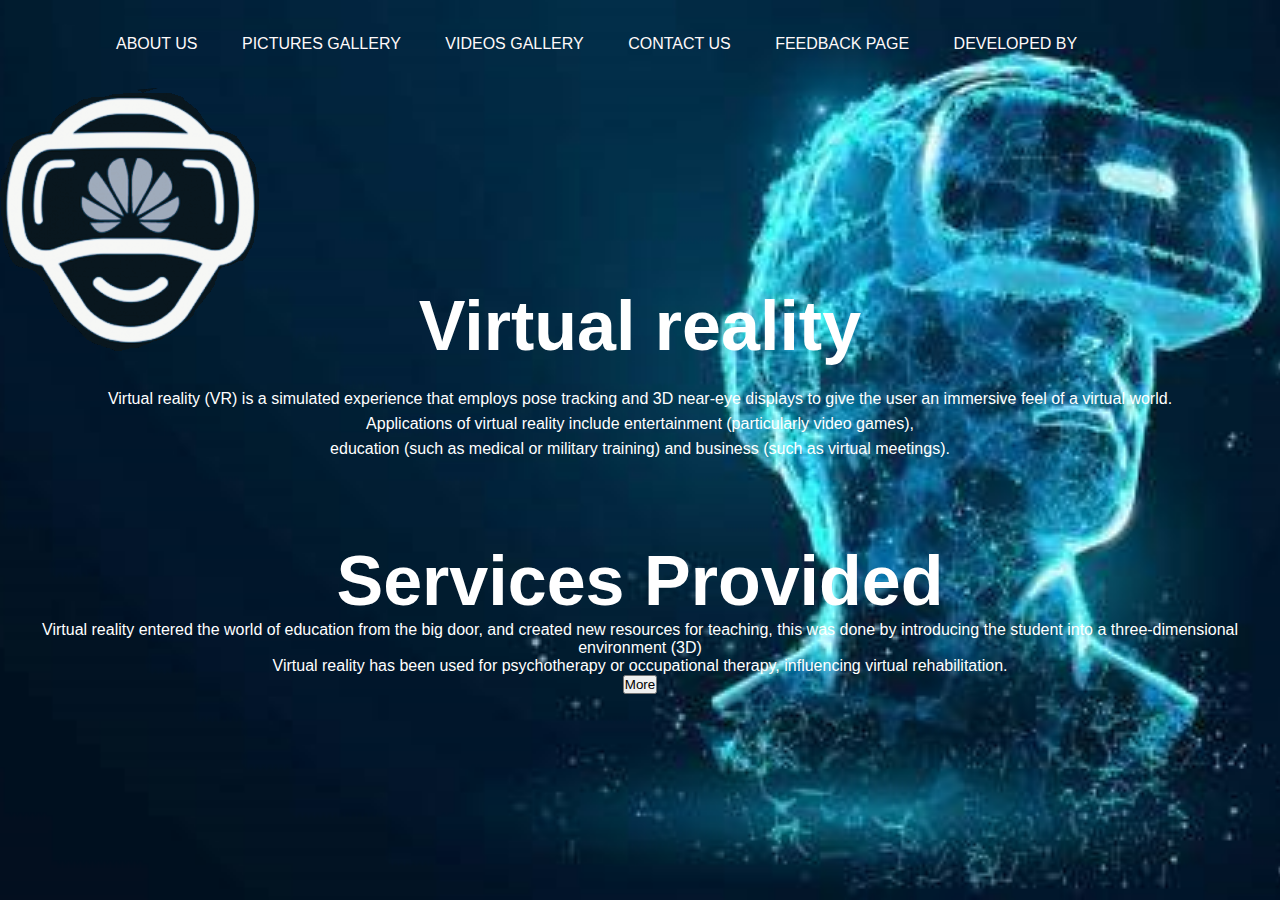
<file: index.html>
<html>
<head>
	<title>Homepage</title>
	<link rel="stylesheet" href="style.css">	
</head>
<body>
<div class ="banner">
<div class ="navbar">
	
	<ul>
		<li><a href ="ABOUT%20US.html"> ABOUT US </li></a>
		<li><a href ="vrphotogallery.html">  pictures Gallery</li></a>
		<li><a href ="vrvideogallery.html"> Videos Gallery</li></a>
		<li><a href ="contact%20us.html">Contact us</li></a>
		<li><a href ="Feedback.html">Feedback page</li></a>
		<li><a href ="developed%20by.html"> Developed by</li></a>
	</ul>
</div>
<div>
	<img src ="EEE.png" alt="logo">
</div>

<div class ="content">
	<h1>Virtual reality</h1>
	
	<p>Virtual reality (VR) is a simulated experience that employs pose tracking and 3D near-eye displays to give the user an immersive feel of a virtual world.
        <br> Applications of virtual reality include entertainment (particularly video games), 
        <br> education (such as medical or military training) and business (such as virtual meetings).</p>

	<h1>Services Provided</h1>
	<ul>
		<li>Virtual reality entered the world of education from the big door, and created new resources for teaching, this was done by introducing the student into a three-dimensional environment (3D)</li> 
		<li>Virtual reality has been used for psychotherapy or occupational therapy, influencing virtual rehabilitation. </li>
	</ul>
<div>
	<button type ="button">More</button>
</div>
</div>


</div>
</body>
</html>
</file>
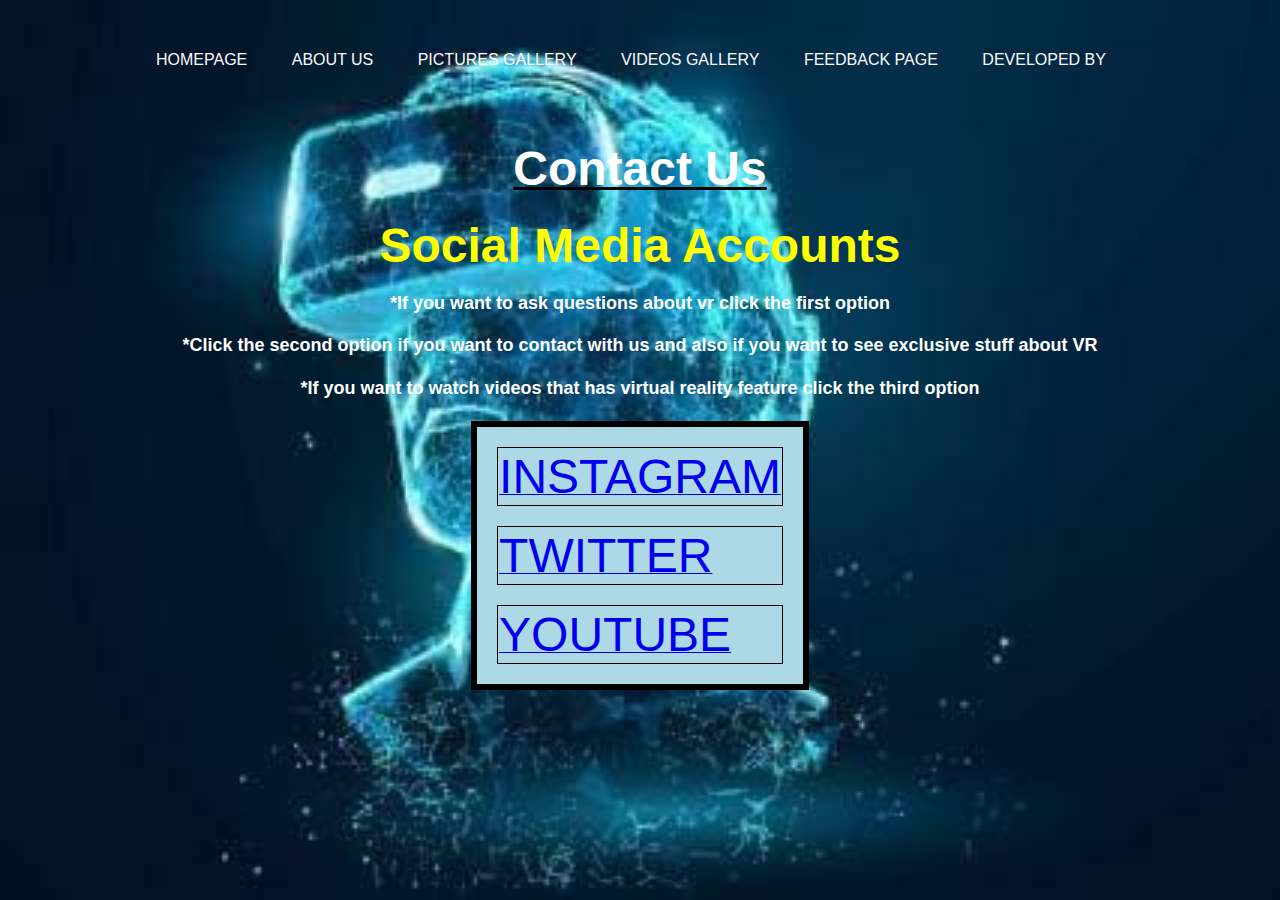
<file: contact us.html>
<html>
<head>
      <title>contact us</title>
      <link rel="stylesheet" href="lastversion.css">
</head>
<body>
      

      <div class="banner">
            
      <div class="navbar">
            <ul>
                  <li><a href ="index.html"> Homepage </li></a>
                  <li><a href ="ABOUT%20US.html"> About us</li></a>
                  <li><a href ="vrphotogallery.html">  pictures Gallery</li></a>
                  <li><a href ="vrvideogallery.html"> Videos Gallery</li></a>
              <li><a href ="Feedback.html">Feedback page</li></a>
              <li><a href ="developed%20by.html"> Developed by</li></a>
            </ul>
      </div>
<h1 align = "center"><u><font size = "10" face = "arial" color = "white">Contact Us</h1></font></u>
<h2 align = "center"><font size = "10" face = "arial" color = "yellow">Social Media Accounts</h2></font>
<h3 align = "center"><font size = "4" color = "white">*If you want to ask questions about vr click the first option </h3></font>
<h4 align = "center"><font size = "4" color = "white">*Click the second option if you want to contact with us and also if you want to see exclusive stuff about VR</h4></font>
<h5 align = "center"><font size = "4" color = "white"><b>*If you want to watch videos that has virtual reality feature click the third option </h5></font></b>
<table bgcolor ="lightblue" border="6" bordercolor="black" cellspacing="20" align ="center">
<tr>
<td><a href ="https://www.instagram.com/viral.virtual.reality"><font size = "15">INSTAGRAM</a></font></td>
</tr>
<tr>
<td><a href= "https://twitter.com/virtrealitytime"><font size = "15">TWITTER</a></font></td>
</tr>
<tr>
<td><a href= "https://vr.youtube.com"><font size = "15">YOUTUBE</a></font></td>
</tr>
</div>

</body>
</html>
</file>
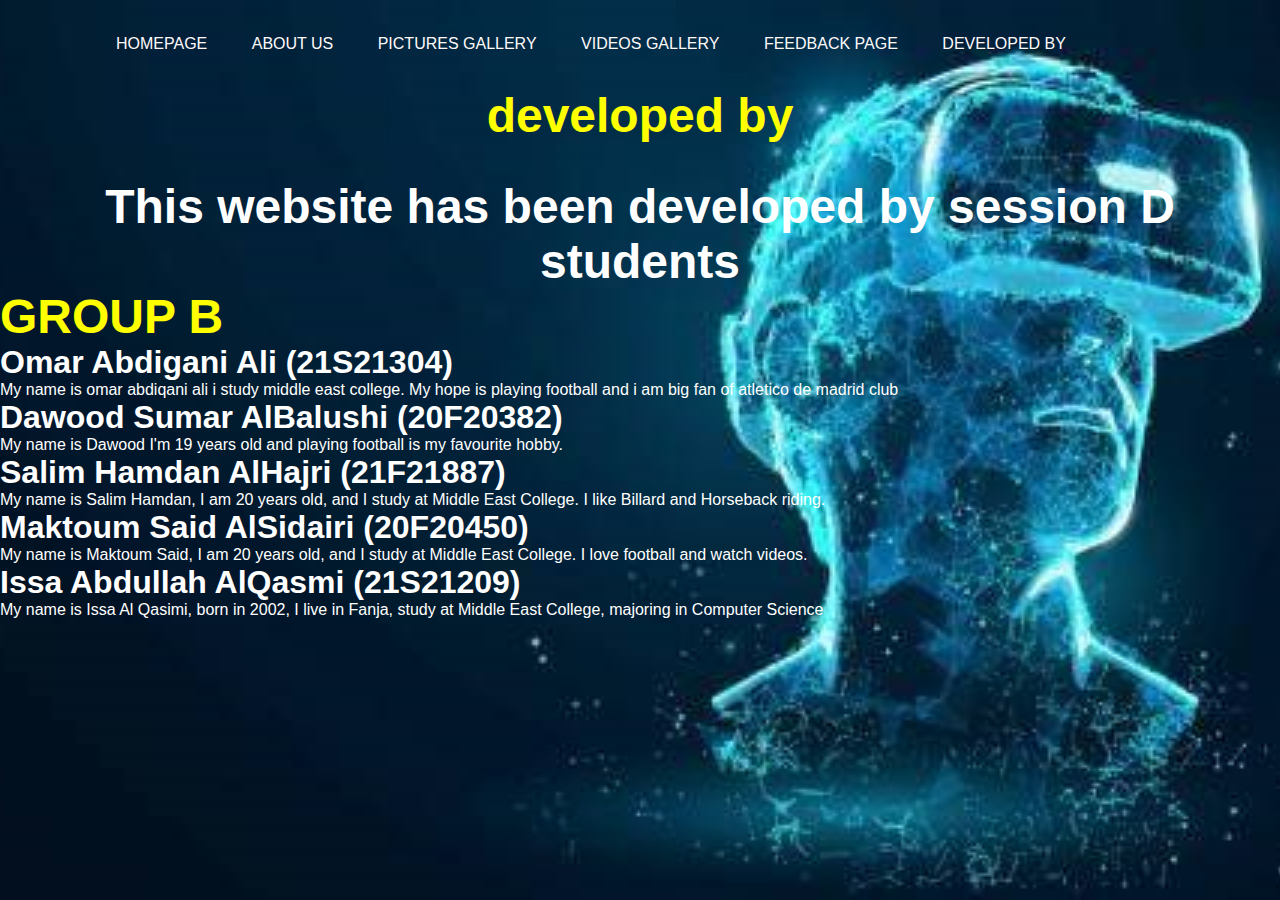
<file: developed by.html>
<html>
<head>
      <title>Developed by</title>
      <link rel="stylesheet" href="main2.css">
</head>
<body >
      <div class="banner">
      <div class="navbar">
        <ul>
            <li><a href ="index.html"> Homepage </li></a>
            <li><a href ="ABOUT%20US.html"> About us</li></a>
            <li><a href ="vrphotogallery.html">  pictures Gallery</li></a>
            <li><a href ="vrvideogallery.html"> Videos Gallery</li></a>
            <li><a href ="Feedback.html">Feedback page</li></a>
            <li><a href ="developed%20by.html"> Developed by</li></a>
        </ul>
    </div>
      
      
      <h1 align = "center"><font color = "yellow" size = "9">developed by</h1></font>
      <BR>
            <BR>
      <h2 align = "center"><font color = "white" size = "8">This website has been developed by session D students</h2></font>
      <h3 align = "left"><font color = "yellow" size = "8" face = "arial">GROUP B</h3></font>
      <p><b><font color = "white" face = "arial" size = "6">Omar Abdigani Ali (21S21304)</p></font></b>
	<p><font color = "white">My name is omar abdiqani ali i study middle east college. My hope is playing football and i am big fan of atletico de madrid club</p></font>
      <p><b><font color = "white" face = "arial" size = "6">Dawood Sumar AlBalushi (20F20382)</p></font></b>
      <p><font color = "white">  My name is Dawood I'm 19 years old and playing football is my favourite hobby. </p></font>
      <p><b><font color = "white" face = "arial" size = "6">Salim Hamdan AlHajri (21F21887)</p></font></b>
      <p><font color = "white">My name is Salim Hamdan, I am 20 years old, and I study at Middle East College. I like Billard and Horseback riding.</p></font>
      <p><b><font color = "white" face = "arial" size = "6">Maktoum Said AlSidairi (20F20450)</p></font></b>
      <p><font color = "white">My name is Maktoum Said, I am 20 years old, and I study at Middle East College. I love football and watch videos.</p></font>
      <p><b><font color = "white" face = "arial" size = "6">Issa Abdullah AlQasmi (21S21209)</p></font></b>
      <p><font color = "white">My name is Issa Al Qasimi, born in 2002, I live in Fanja, study at Middle East College, majoring in Computer Science</p></font>
      </div>

</body>
</html>
</file>
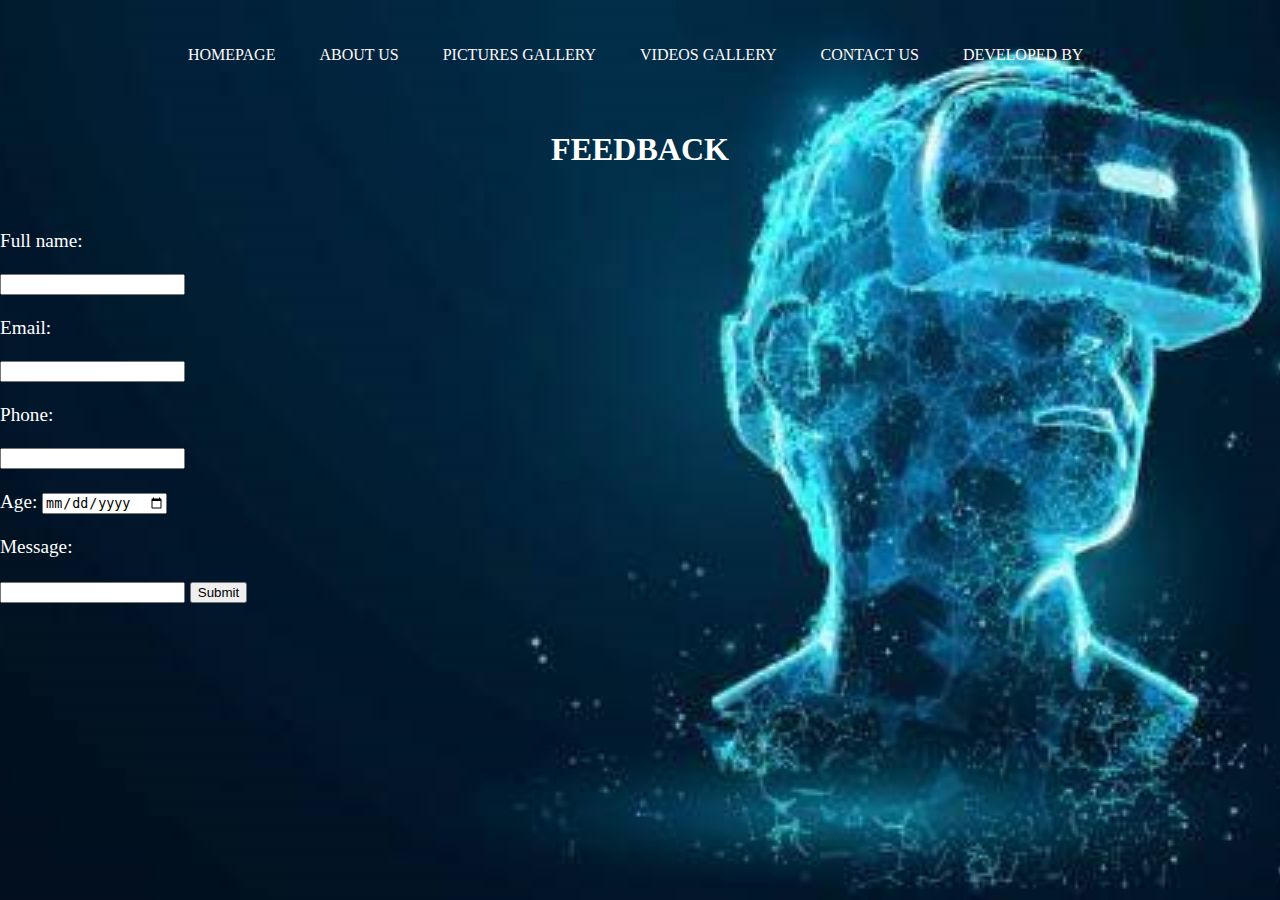
<file: Feedback.html>
<html>
<head>
<title>Feedback</title>
<link rel="stylesheet" href="style3.css">
</head>
<body>
<div class ="banner">
<div class ="navbar">
       
	
		<ul>
                        <li><a href ="index.html"> Homepage </li></a>
			<li><a href ="ABOUT%20US.html"> About us</li></a>
			<li><a href ="vrphotogallery.html">  pictures Gallery</li></a>
			<li><a href ="vrvideogallery.html"> Videos Gallery</li></a>
			<li><a href ="contact%20us.html">Contact us</li></a>
			
			<li><a href ="developed%20by.html"> Developed by</li></a>
		</ul>
       
	</div>
    <div class="feed">
        <h1 align = "center">FEEDBACK</h1></div>
    <div class="ppp"> 
    <form>
        <label>Full name:</label>
        <br><br>
        <input type = "text"> 
        <br><br>
        
        <label>Email:</label>
        <br><br>
        <input type="text">
        <br><br> 

        <label>Phone:</label>
        <br><br>
        <input type="text" id="lname" name">
        <br><br>

        <label for="birthday">Age:</label>
        <input type = "date" id="birthday" name="birthday">
        <br><br> 
        
        
        
        <label for="fname">Message:</label>
        <br><br>
        <input type="text"id="fname" name="fname">
        <input type= "submit"> 
    </div>
        
        
       
 </body>
</html>
</file>
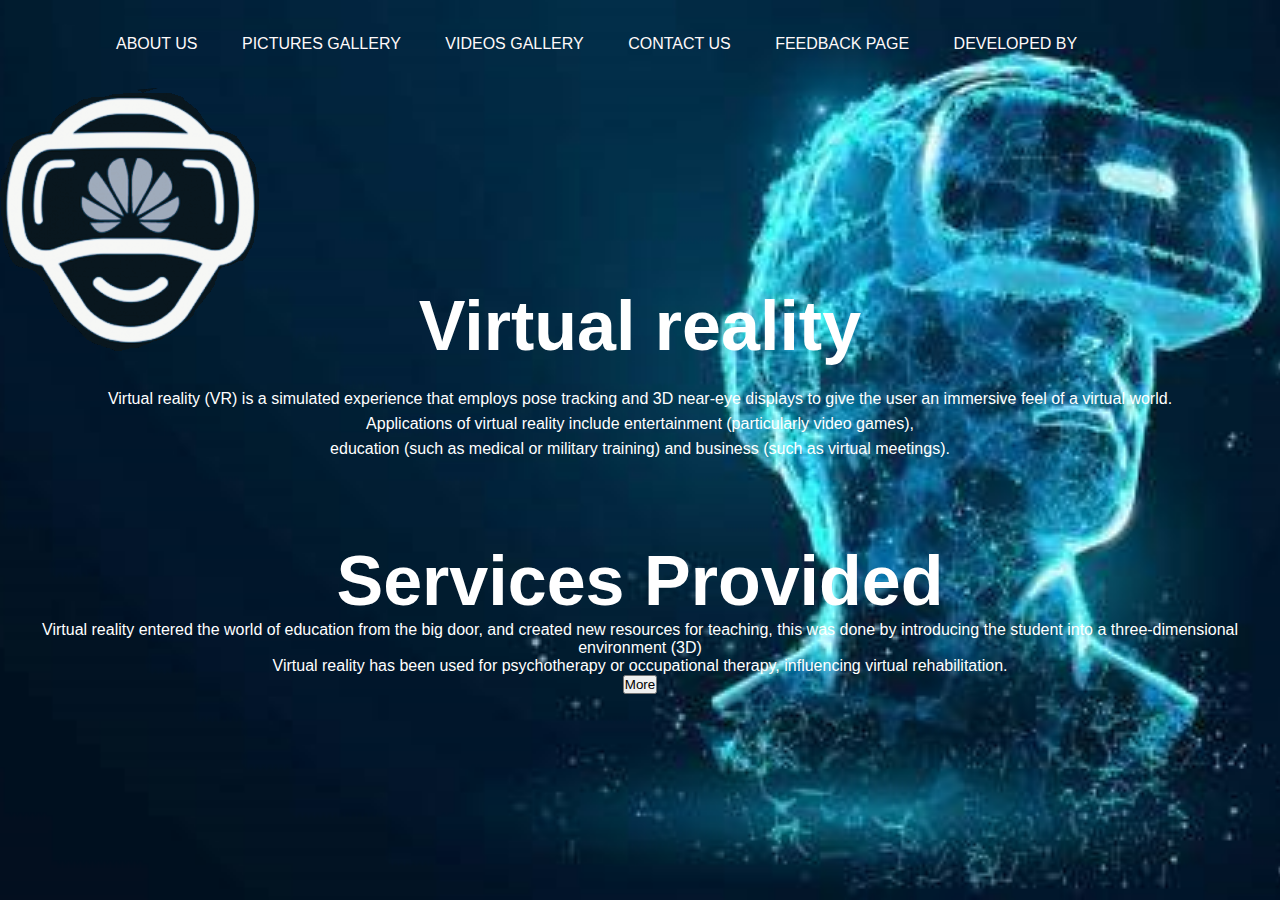
<file: Homepage.html>
<html>
<head>
	<title>Homepage</title>
	<link rel="stylesheet" href="style.css">	
</head>
<body>
<div class ="banner">
<div class ="navbar">
	
	<ul>
		<li><a href ="http://127.0.0.1:5503/ABOUT%20US.html"> ABOUT US </li></a>
		<li><a href ="http://127.0.0.1:5503/vrphotogallery.html">  pictures Gallery</li></a>
		<li><a href ="http://127.0.0.1:5503/vrvideogallery.html"> Videos Gallery</li></a>
		<li><a href ="http://127.0.0.1:5503/contact%20us.html">Contact us</li></a>
		<li><a href ="http://127.0.0.1:5503/Feedback.html">Feedback page</li></a>
		<li><a href ="http://127.0.0.1:5503/developed%20by.html"> Developed by</li></a>
	</ul>
</div>
<div>
	<img src ="EEE.png" alt="logo">
</div>

<div class ="content">
	<h1>Virtual reality</h1>
	
	<p>Virtual reality (VR) is a simulated experience that employs pose tracking and 3D near-eye displays to give the user an immersive feel of a virtual world.
        <br> Applications of virtual reality include entertainment (particularly video games), 
        <br> education (such as medical or military training) and business (such as virtual meetings).</p>

	<h1>Services Provided</h1>
	<ul>
		<li>Virtual reality entered the world of education from the big door, and created new resources for teaching, this was done by introducing the student into a three-dimensional environment (3D)</li> 
		<li>Virtual reality has been used for psychotherapy or occupational therapy, influencing virtual rehabilitation. </li>
	</ul>
<div>
	<button type ="button">More</button>
</div>
</div>


</div>
</body>
</html>
</file>
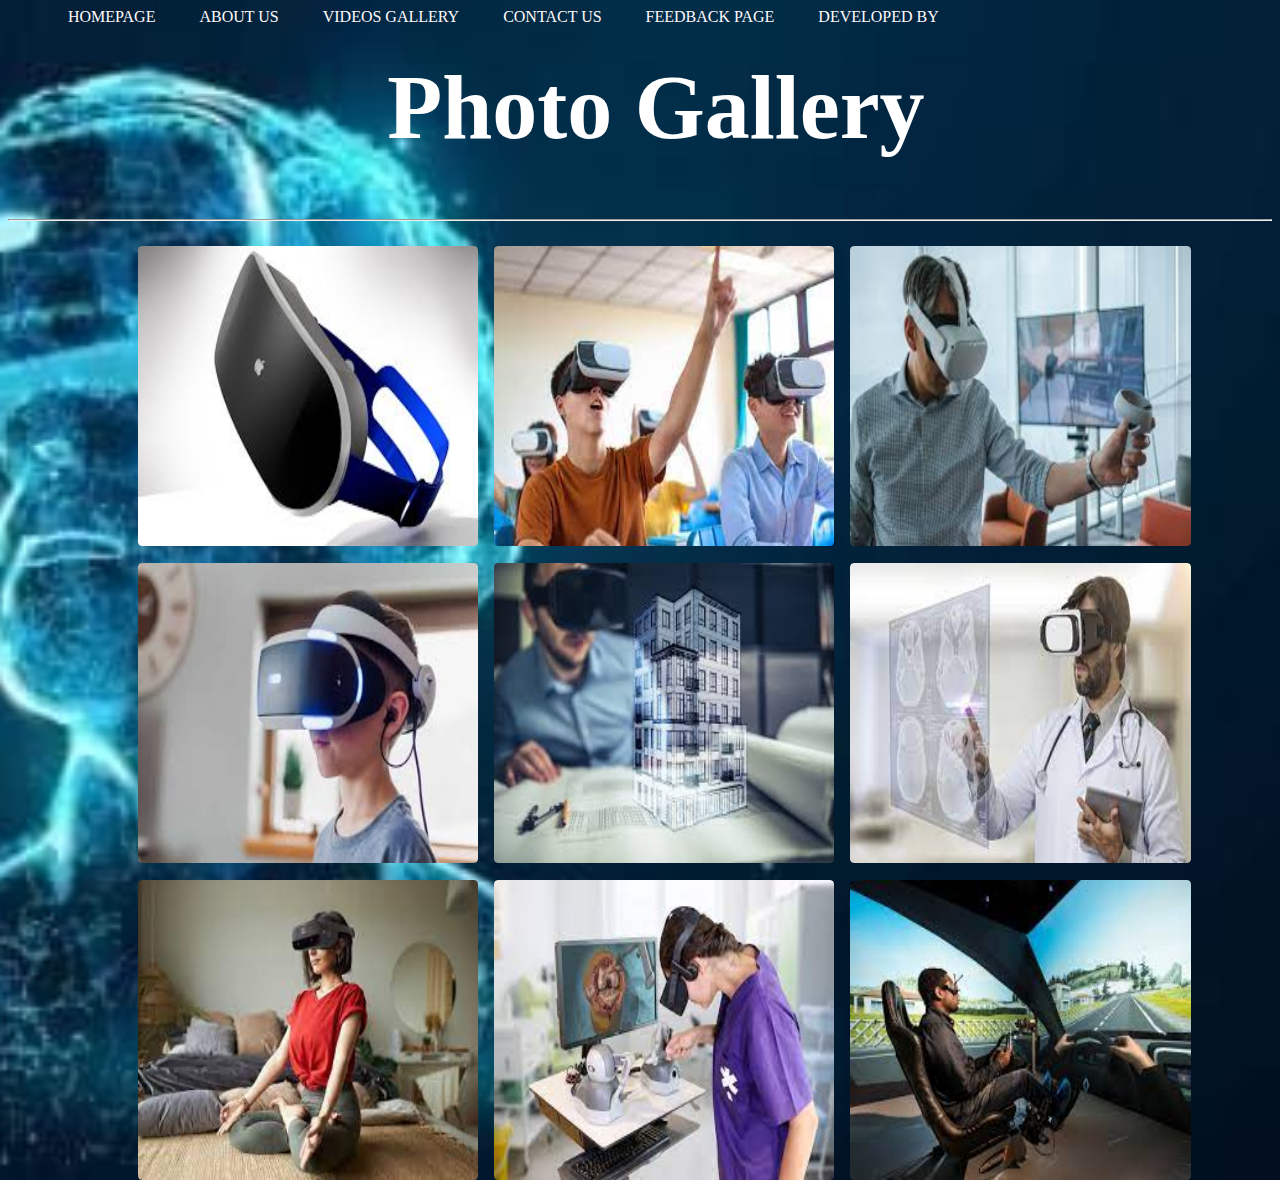
<file: vrphotogallery.html>
<html>


<head>
<title>vrphotogallery</title>
<link rel="stylesheet" href="vrphotogallery.css">


</head>

<body>
    <div class ="navbar">
	
		<ul>
            <li><a href ="index.html"> Homepage </li></a>
			<li><a href ="ABOUT%20US.html"> About us</li></a>
			
			<li><a href ="vrvideogallery.html"> Videos Gallery</li></a>
			<li><a href ="contact%20us.html">Contact us</li></a>
			<li><a href ="Feedback.html">Feedback page</li></a>
			<li><a href ="developed%20by.html"> Developed by</li></a>
		</ul>
	</div>


<h1 class="vrh1"> Photo Gallery</h1>
<hr/>

<div class="vrdiv">
<div class="vrgallery"><img src="vrp2.jpg" title="VR Headsets"/></div>
<div class="vrgallery"><img src="vrp1.jpg" title="Virtual Reality in Eduaction"/></div>
<div class="vrgallery"><img src="vrp3.jpg" title="Virtual Reality in Gaming "/></div>


<div class="vrgallery"><img src="vrp4.jpg" title="Virtual Reality in Gaming"/></div>
<div class="vrgallery"><img src="vrp6.jpg" title="Virtual Reality in Building"/></div>
<div class="vrgallery"><img src="vrp5.jpg" title="Virtual Reality in Health"/></div>



<div class="vrgallery"><img src="vrp7.jpg" title="Virtual Reality in Mental and physical"/></div>
<div class="vrgallery"><img src="vrp8.jpg" title="Virtual Reality in Medical Education"/></div>
<div class="vrgallery"><img src="vrp9.jpg" title="Virtual Reality in Transport"/></div>

</div>
















</body>

</html>
</file>
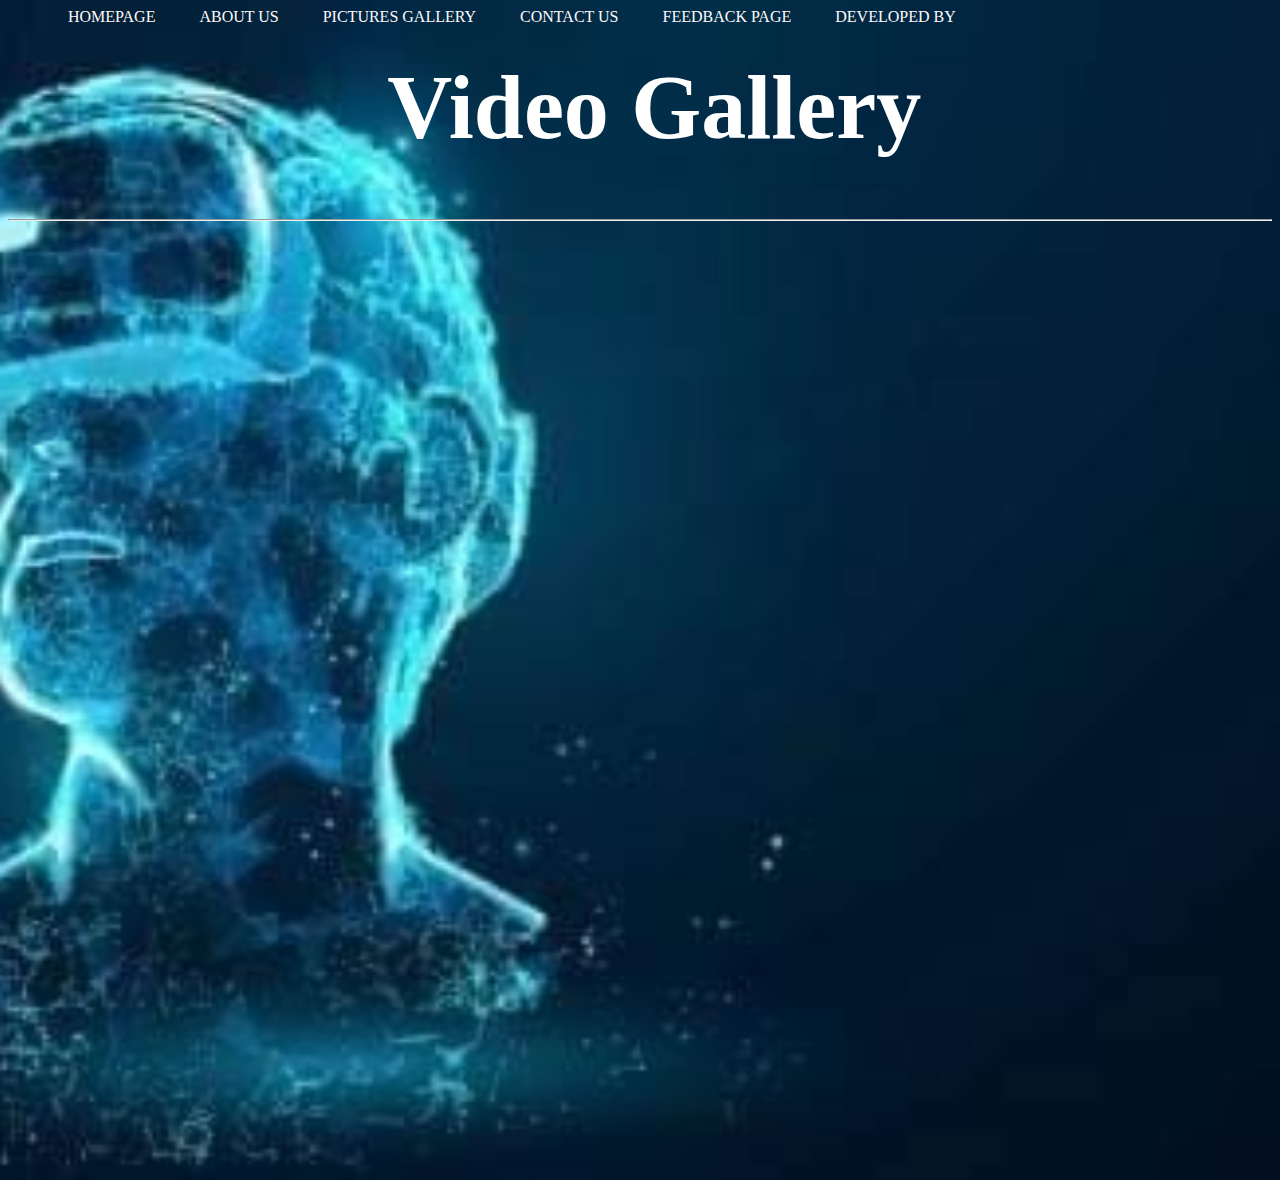
<file: vrvideogallery.html>
<html>

<head>

<title>vrvideogallery</title>
<link rel="stylesheet" href="vrvideogallery.css">

</head>


<body>
    <div class ="navbar">
	
		<ul>
            <li><a href ="index.html"> Homepage </li></a>
			<li><a href ="ABOUT%20US.html"> About us</li></a>
			<li><a href ="vrphotogallery.html">  pictures Gallery</li></a>
			<li><a href ="contact%20us.html">Contact us</li></a>
			<li><a href ="Feedback.html">Feedback page</li></a>
			<li><a href ="developed%20by.html"> Developed by</li></a>
		</ul>
	



<h1 class="vrh1"> Video Gallery</h1>
<hr/>

<div class="vrdiv">

<div class="vrgallery"><embed src="https://www.youtube.com/embed/ZjDpeJl7U74"/></div>
<div class="vrgallery"><embed src="https://www.youtube.com/embed/4jaGPlhPCjQ"/></div>

<div class="vrgallery"><embed src="https://www.youtube.com/embed/TKp9bIHkTjk"/></div>

<div class="vrgallery"><embed src="https://www.youtube.com/embed/WogQ0X4ITHM"/></div>



<div class="vrgallery"><embed src="https://www.youtube.com/embed/uCQU6g1J4HM"/></div>
<div class="vrgallery"><embed src="https://www.youtube.com/embed/dsvdp4F6yrw"/></div>
<div class="vrgallery"><embed src="https://www.youtube.com/embed/5cgZ6J5oE0g"/></div>



<div class="vrgallery"><embed src="https://www.youtube.com/embed/tZvY1a-0rpg"/></div>
<div class="vrgallery"><embed src="https://www.youtube.com/embed/SdcIAT9rV9c"/></div>

</div>
</div>

















</body>


</html>
</file>
<file: style.css>
*{
	margin: 0;
	padding: 0;
	font-family: sans-serif;
	
}
.banner{
	width: 100%;
	height: 100vh;
	background-image: url(virtual.png);
	background-size: cover;
	background-position: center;
	
}
.navbar{
	width: 85%;
	margin: auto;
	padding: 35px 0;
	display: flex;
	align-items: center;
	justify-content:space-between;
	
}

.logo{
	width:120px;
	cursor: pointer;
}

.navbar ul li{
	list-style: none;
	display: inline-block;
	margin: 0 20px;
	position: relative;
}

.navbar ul li a{
	text-decoration: none;
	color: #fffafa;
	text-transform: uppercase;
	
}

.navbar ul li::after{
	content: '';
	height: 3px;
	width:0%;
	background:#ebe6e6;
	position: absolute;
	left:0;
	bottom: -10;
	transition: 0.5s;
	
}
.navbar ul li:hover::after{
	width:100%;
	
}
.content{
	width:100%;
	position: absolute;
	top: 50%;
	transform: translateY(-50%);
	text-align: center;
	color: #fff;
}

.content h1{
	font-size:70px;
	margin-top: 80px;
}

.content p{
	font-weight:100;
	margin: 20px auto;
	line-height: 25px;
}

.button{
	width: 200px;
	padding: 15px 0;
	text-align: center;
	margin: 20px 10px;
	border-radius: 25px;
	font-weight: bold;
	border: 2px solid #009688;
	background: transparent;
	color: #fff;
	cursor: pointer;
	
}
</file>
<file: lastversion.css>
body{
    margin:0;
    padding:0;
    font-family:sans-serif;
    background-image: url(viiiiii.png);
     background-repeat: no-repeat;
     background-size: cover;
    
}

.banner{
	width: 100%;
	height: 100vh;
     
	
}
.navbar{
	width: 85%;
	margin: auto;
	padding: 35px 0;
	display: flex;
	align-items: center;
	justify-content:space-between;
	
}
.navbar ul li{
	list-style: none;
	display: inline-block;
	margin: 0 20px;
	position: relative;
}

.navbar ul li a{
	text-decoration: none;
	color: #fffafa;
	text-transform: uppercase;
	
}

.navbar ul li::after{
	content: '';
	height: 3px;
	width:0%;
	background:#111111;
	position: absolute;
	left:0;
	bottom: -10;
	transition: 0.5s;
	
}
.navbar ul li:hover::after{
	width:100%;
	
}
</file>
<file: main2.css>
*{
	margin: 0;
	padding: 0;
	font-family: sans-serif;
	
}
.banner{
	width: 100%;
	height: 100vh;
	background-image: url(virtual.png);
	background-size: cover;
	background-position: center;
	
}
.navbar{
	width: 85%;
	margin: auto;
	padding: 35px 0;
	display: flex;
	align-items: center;
	justify-content:space-between;
	
}

.logo{
	width:120px;
	cursor: pointer;
}

.navbar ul li{
	list-style: none;
	display: inline-block;
	margin: 0 20px;
	position: relative;
}

.navbar ul li a{
	text-decoration: none;
	color: #fffafa;
	text-transform: uppercase;
	
}

.navbar ul li::after{
	content: '';
	height: 3px;
	width:0%;
	background:#ebe6e6;
	position: absolute;
	left:0;
	bottom: -10;
	transition: 0.5s;
	
}
.navbar ul li:hover::after{
	width:100%;
	
}
.content{
	width:100%;
	position: absolute;
	top: 50%;
	transform: translateY(-50%);
	text-align: center;
	color: #fff;
}

.content h1{
	font-size:70px;
	margin-top: 80px;
}

.content p{
	font-weight:100;
	margin: 20px auto;
	line-height: 25px;
}

.button{
	width: 200px;
	padding: 15px 0;
	text-align: center;
	margin: 20px 10px;
	border-radius: 25px;
	font-weight: bold;
	border: 2px solid #009688;
	background: transparent;
	color: #fff;
	cursor: pointer;
	
}
</file>
<file: style3.css>
body{
    margin: 0;
	padding: 0;


}
.banner{
    width: 100%;
	height: 100vh;
	background-image: url(virtual.png);
	background-size: cover;
	background-position: center;
  color: #ffffff;



}

.navbar{
    width: 80%;
	margin: auto;
	padding: 30px 0;
	display: flex;
	align-items: center;
	justify-content:space-between;
  color: #ee6d03;



}
.navbar ul li{
	list-style: none;
	display: inline-block;
	margin: 0 20px;
	position: relative;
}

.navbar ul li a{
	text-decoration: none;
	color: #fffafa;
	text-transform: uppercase;
	
}

.navbar ul li::after{
	content: '';
	height: 3px;
	width:0%;
	background:#009688;
	position: absolute;
	left:0;
	bottom: -10;
	transition: 0.5s;
	
}
.navbar ul li:hover::after{
	width:100%;
}
.feed{
text-align: center;	
}
.ppp{
	width: 40%;
	padding: 40px 0;
	font-size: 120%;
}
</file>
<file: vrphotogallery.css>
body{

    background-image:url("vrback.jpeg");
    
    background-repeat:no-repeat;
    background-size:cover;
    background-position:center;
    }
    
    .vrh1{
    
    font-size:90px;
    letter-space:3px;
    color:white;
    margin-top:30px;
    margin-left:30%;
    }
    
    .vrdiv{
    
    margin-left:130px;
    }
    .vrgallery{
    display:block;
    float:left;
    border-radius:4px;
    width:30%;
    overflow:hidden;
    margin-top:17px;
    margin-right:16px;
    
    
    }
    .vrgallery img{
    width:100%;
    height:300px;
    border-radius:4px;
    
    }
    .navbar ul li{
        list-style: none;
        display: inline-block;
        margin: 0 20px;
        position: relative;
    }
    
    .navbar ul li a{
        text-decoration: none;
        color: #fffafa;
        text-transform: uppercase;
        
    }
    
    .navbar ul li::after{
        content: '';
        height: 3px;
        width:0%;
        background:#009688;
        position: absolute;
        left:0;
        bottom: -10;
        transition: 0.5s;
        
    }
    .navbar ul li:hover::after{
        width:100%;}
</file>
<file: vrvideogallery.css>
body{

    background-image:url("vrback.jpeg");
    
    background-repeat:no-repeat;
    background-size:cover;
    background-position:center;
    }
    
    
    .vrh1{
    
    font-size:90px;
    letter-space:3px;
    color:white;
    margin-top:30px;
    margin-left:30%;
    }
    
    .vrdiv{
    
    margin-left:130px;
    }
    .vrgallery{
    display:block;
    float:left;
    border-radius:4px;
    width:30%;
    overflow:hidden;
    margin-top:17px;
    margin-right:16px;
    
    
    }
    .vrgallery embed{
    width:100%;
    height:300px;
    border-radius:4px;
    
    }
    .navbar ul li{
        list-style: none;
        display: inline-block;
        margin: 0 20px;
        position: relative;
    }
    
    .navbar ul li a{
        text-decoration: none;
        color: #fffafa;
        text-transform: uppercase;
        
    }
    
    .navbar ul li::after{
        content: '';
        height: 3px;
        width:0%;
        background:#009688;
        position: absolute;
        left:0;
        bottom: -10;
        transition: 0.5s;
        
    }
    .navbar ul li:hover::after{
        width:100%;}
</file>
